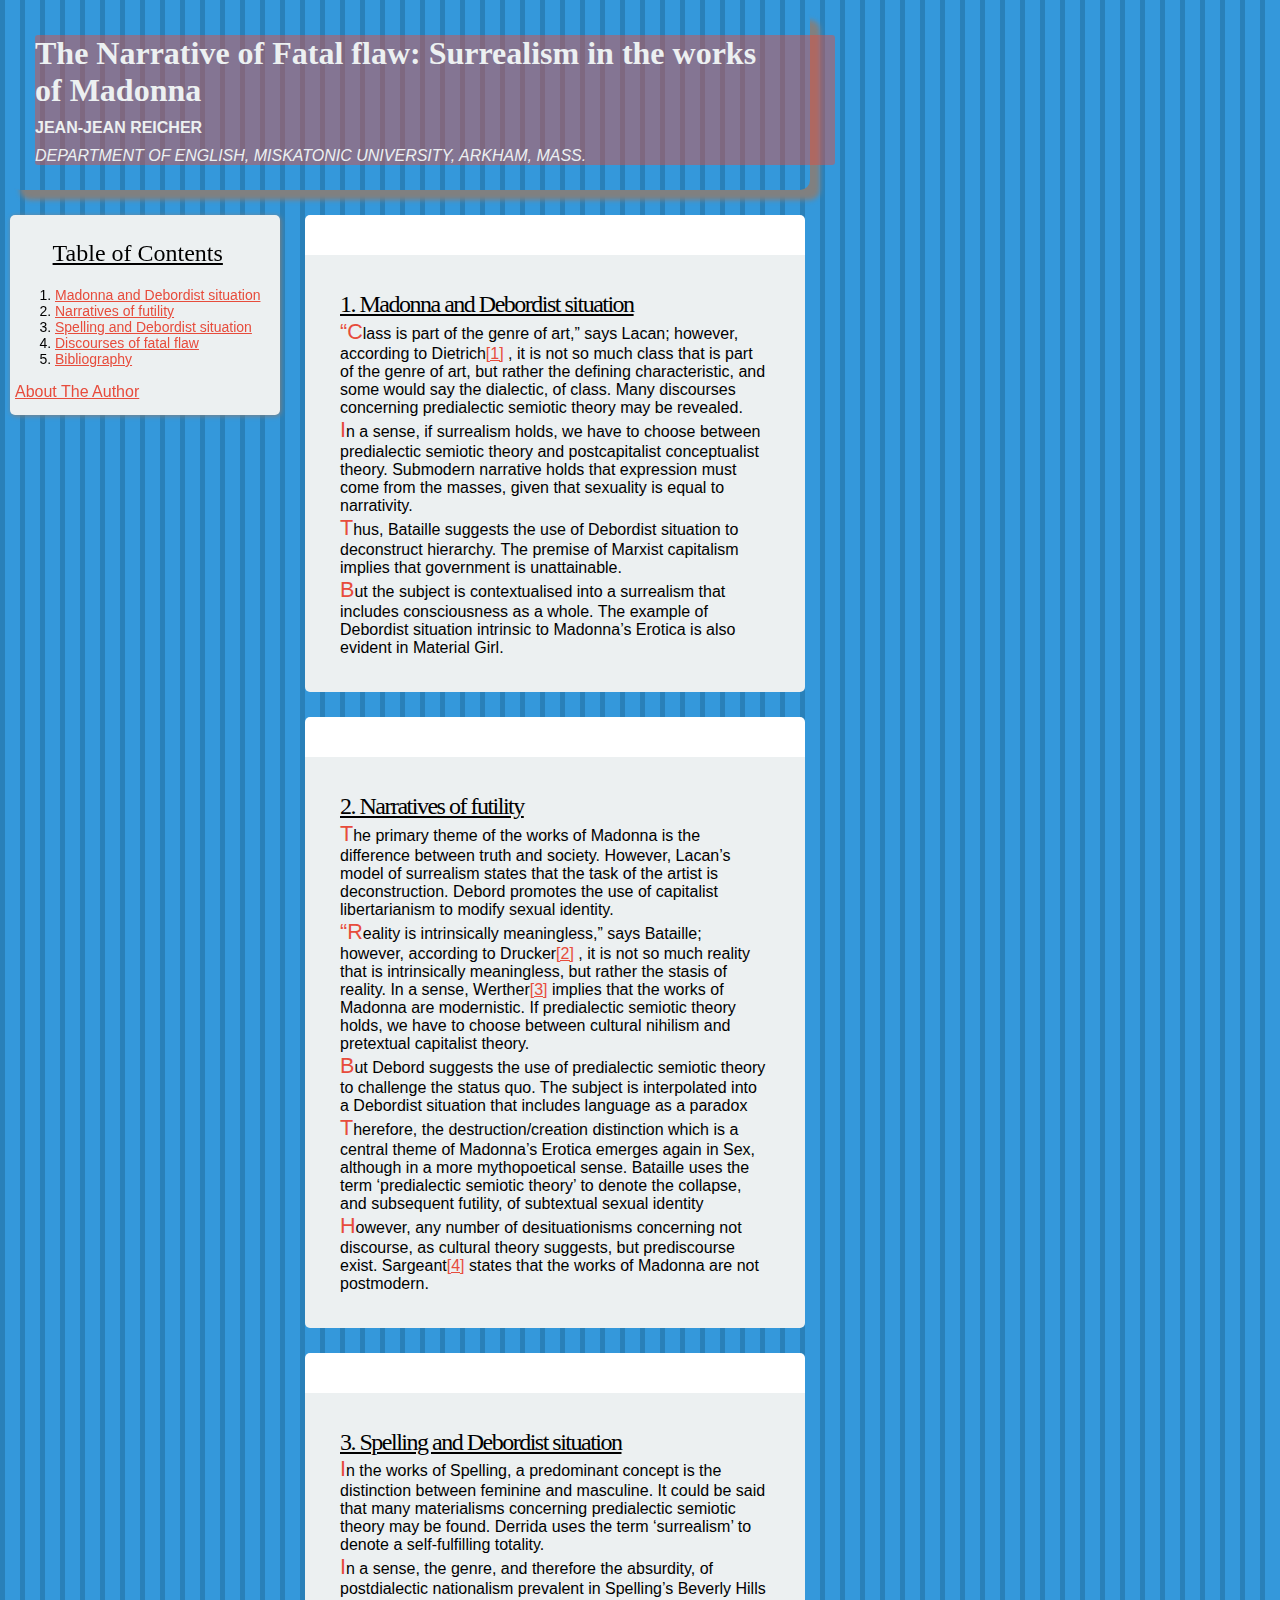
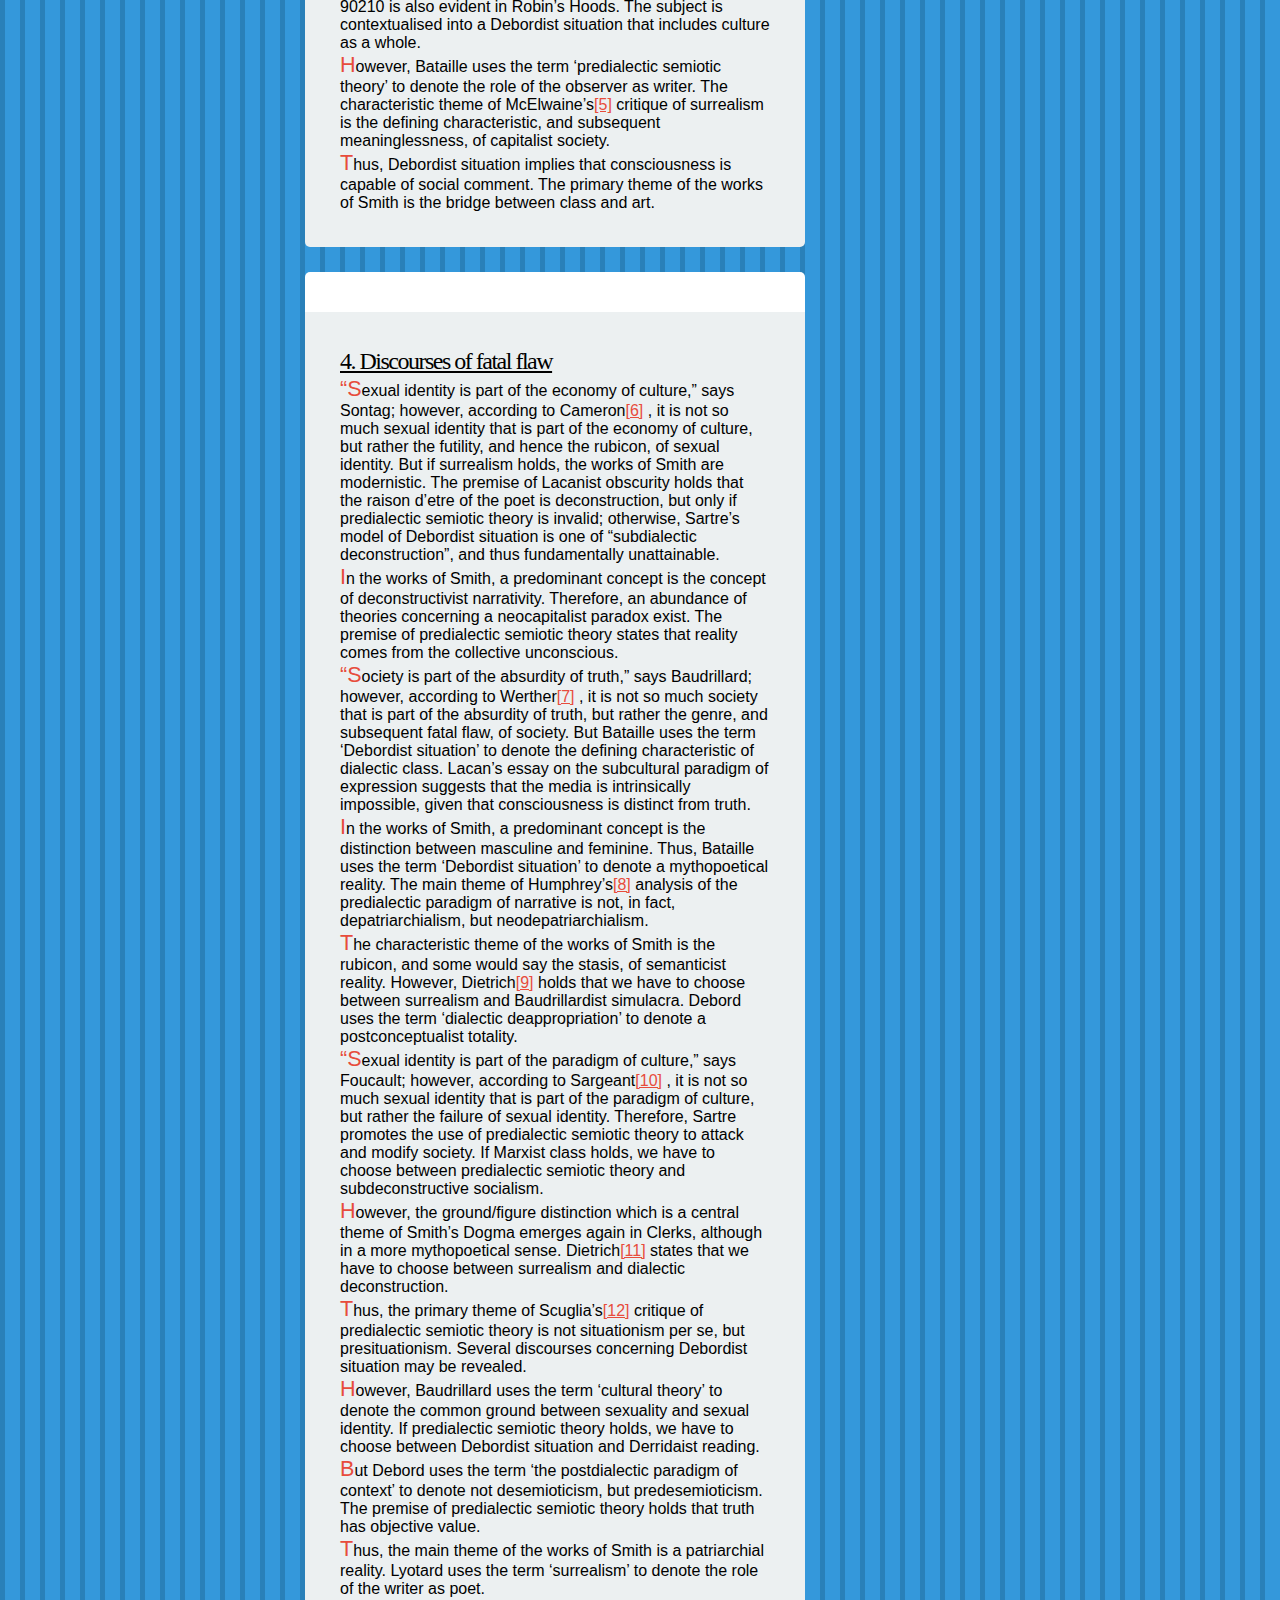
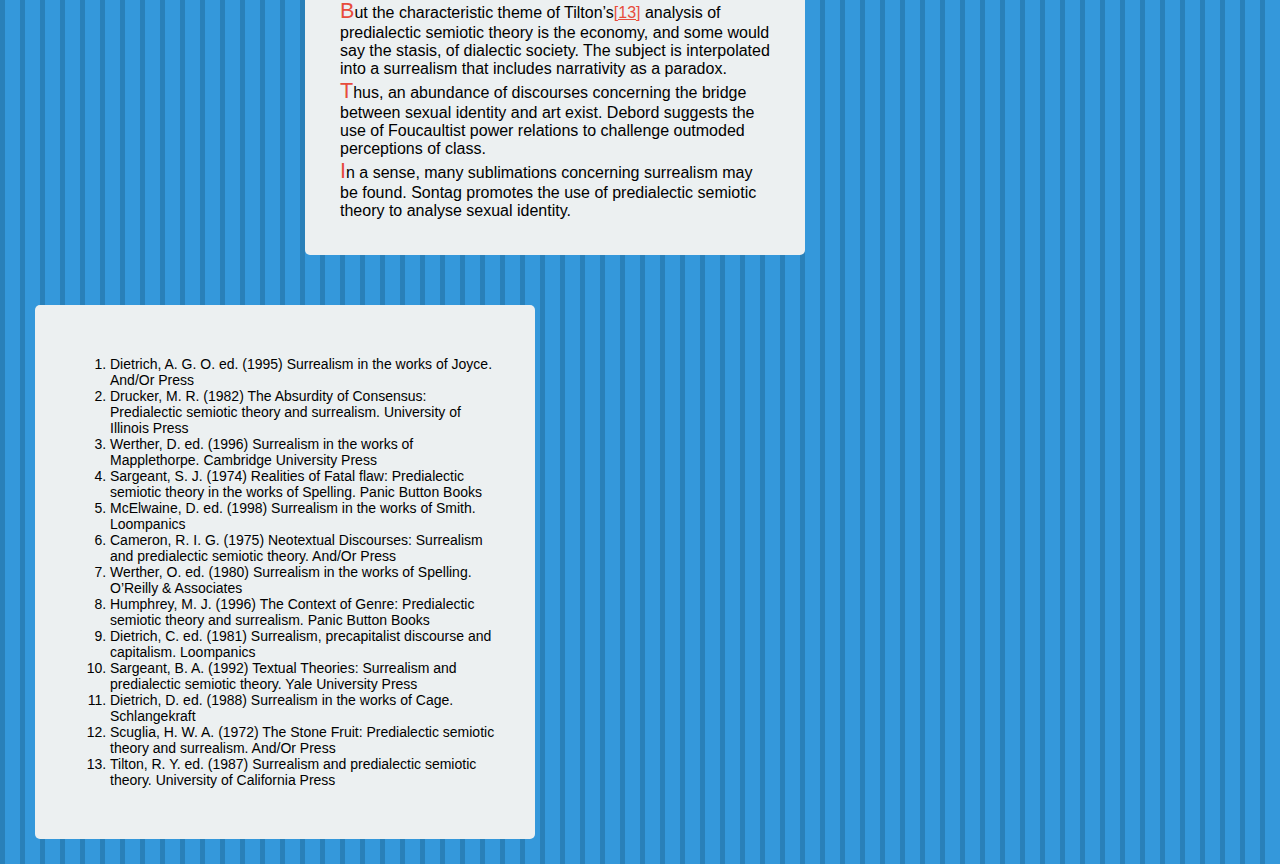
<file: stage_0/index.html>
<!DOCTYPE html>
<HTML>
    <HEAD>
        <link rel="stylesheet" type="text/css" href="style.css">

        <meta charset="UTF-8">
        <title>Darius Strasel's Project One for IPND | Index</title>
    </HEAD>
        <BODY>
            <div class='header'>
                <!-- Only including notes for specific knowledge. -->
                <div class='line1'>
					<div class='header-flavor-box'></div>
					<h1>The Narrative of Fatal flaw: Surrealism in the works of Madonna</h1>
				</div>
				<div class='line2'>
					<p><b><a href="http://www.elsewhere.org/journal/pomo/" class="removeAnchorStyle">JEAN-JEAN REICHER</a></b></p>
					<p><em>DEPARTMENT OF ENGLISH, MISKATONIC UNIVERSITY, ARKHAM, MASS.</em></p>
				</div>
            </div>
			<div class='container'>
				<nav class='left-bar'>
					<h2>Table of Contents</h2>
					<ol>
						<li><a href="index.html#section1">Madonna and Debordist situation</a></li>
						<li><a href="index.html#section2">Narratives of futility</a></li>
						<li><a href="index.html#section3">Spelling and Debordist situation</a></li>
						<li><a href="index.html#section4">Discourses of fatal flaw</a></li>
						<li><a href="index.html#section5">Bibliography</a></li>
					</ol>
					<p><a href="aboutme.html">About The Author</a></p>
				</nav>
				<div class='right-bar'>
					<div id='section1' class='lesson box'>
						<h2>1. Madonna and Debordist situation</h2>
						<p>
							“Class is part of the genre of art,” says Lacan; however, according to
							Dietrich<a href="#1">[1]</a> , it is not so much class that is part of the
							genre of art, but rather the defining characteristic, and some would say the
							dialectic, of class. Many discourses concerning predialectic semiotic theory
							may be revealed.
						</p>
						<p>
							In a sense, if surrealism holds, we have to choose between predialectic
							semiotic theory and postcapitalist conceptualist theory. Submodern narrative
							holds that expression must come from the masses, given that sexuality is equal
							to narrativity.
						</p>
						<p>
							Thus, Bataille suggests the use of Debordist situation to deconstruct
							hierarchy. The premise of Marxist capitalism implies that government is
							unattainable.
						</p>
						<p>
							But the subject is contextualised into a surrealism that includes
							consciousness as a whole. The example of Debordist situation intrinsic to
							Madonna’s Erotica is also evident in Material Girl.
						</p>
					</div>
					<div id='section2' class='lesson box'>
						<h2>2. Narratives of futility</h2>
						<p>
							The primary theme of the works of Madonna is the difference between truth
							and society. However, Lacan’s model of surrealism states that the task of the
							artist is deconstruction. Debord promotes the use of capitalist libertarianism
							to modify sexual identity.
						</p>
						<p>
							“Reality is intrinsically meaningless,” says Bataille; however, according to
							Drucker<a href="#2">[2]</a> , it is not so much reality that is intrinsically
							meaningless, but rather the stasis of reality. In a sense, Werther<a href="#3">[3]</a> implies that the works of Madonna are modernistic. If
							predialectic semiotic theory holds, we have to choose between cultural nihilism
							and pretextual capitalist theory.
						</p>
						<p>
							But Debord suggests the use of predialectic semiotic theory to challenge the
							status quo. The subject is interpolated into a Debordist situation that
							includes language as a paradox
						</p>
						<p>
							Therefore, the destruction/creation distinction which is a central theme of
							Madonna’s Erotica emerges again in Sex, although in a more
							mythopoetical sense. Bataille uses the term ‘predialectic semiotic theory’ to
							denote the collapse, and subsequent futility, of subtextual sexual identity
						</p>
						<p>
							However, any number of desituationisms concerning not discourse, as cultural
							theory suggests, but prediscourse exist. Sargeant<a href="#4">[4]</a> states
							that the works of Madonna are not postmodern.
						</p>
					</div>
					<div id='section3' class='lesson box'>
						<h2>3. Spelling and Debordist situation</h2>
						<p>
							In the works of Spelling, a predominant concept is the distinction between
							feminine and masculine. It could be said that many materialisms concerning
							predialectic semiotic theory may be found. Derrida uses the term ‘surrealism’
							to denote a self-fulfilling totality.
						</p>
						<p>
							In a sense, the genre, and therefore the absurdity, of postdialectic
							nationalism prevalent in Spelling’s Beverly Hills 90210 is also evident
							in Robin’s Hoods. The subject is contextualised into a Debordist
							situation that includes culture as a whole.
						</p>
						<p>
							However, Bataille uses the term ‘predialectic semiotic theory’ to denote the
							role of the observer as writer. The characteristic theme of McElwaine’s<a href="#5">[5]</a> critique of surrealism is the defining characteristic, and
							subsequent meaninglessness, of capitalist society.
						</p>
						<p>
							Thus, Debordist situation implies that consciousness is capable of social
							comment. The primary theme of the works of Smith is the bridge between class
							and art.
						</p>
				</div>
					<div id='section4' class='lesson box'>
						<h2>4. Discourses of fatal flaw</h2>
						<p>
							“Sexual identity is part of the economy of culture,” says Sontag; however,
							according to Cameron<a href="#6">[6]</a> , it is not so much sexual identity
							that is part of the economy of culture, but rather the futility, and hence the
							rubicon, of sexual identity. But if surrealism holds, the works of Smith are
							modernistic. The premise of Lacanist obscurity holds that the raison d’etre of
							the poet is deconstruction, but only if predialectic semiotic theory is
							invalid; otherwise, Sartre’s model of Debordist situation is one of
							“subdialectic deconstruction”, and thus fundamentally unattainable.
						</p>
						<p>
							In the works of Smith, a predominant concept is the concept of
							deconstructivist narrativity. Therefore, an abundance of theories concerning a
							neocapitalist paradox exist. The premise of predialectic semiotic theory states
							that reality comes from the collective unconscious.
						</p>
						<p>
							“Society is part of the absurdity of truth,” says Baudrillard; however,
							according to Werther<a href="#7">[7]</a> , it is not so much society that is
							part of the absurdity of truth, but rather the genre, and subsequent fatal
							flaw, of society. But Bataille uses the term ‘Debordist situation’ to denote
							the defining characteristic of dialectic class. Lacan’s essay on the
							subcultural paradigm of expression suggests that the media is intrinsically
							impossible, given that consciousness is distinct from truth.
						</p>
						<p>
							In the works of Smith, a predominant concept is the distinction between
							masculine and feminine. Thus, Bataille uses the term ‘Debordist situation’ to
							denote a mythopoetical reality. The main theme of Humphrey’s<a href="#8">[8]</a> analysis of the predialectic paradigm of narrative is not,
							in fact, depatriarchialism, but neodepatriarchialism.
						</p>
						<p>
							The characteristic theme of the works of Smith is the rubicon, and some
							would say the stasis, of semanticist reality. However, Dietrich<a href="#9">[9]</a> holds that we have to choose between surrealism and
							Baudrillardist simulacra. Debord uses the term ‘dialectic deappropriation’ to
							denote a postconceptualist totality.
						</p>
						<p>
							“Sexual identity is part of the paradigm of culture,” says Foucault;
							however, according to Sargeant<a href="#10">[10]</a> , it is not so much
							sexual identity that is part of the paradigm of culture, but rather the failure
							of sexual identity. Therefore, Sartre promotes the use of predialectic semiotic
							theory to attack and modify society. If Marxist class holds, we have to choose
							between predialectic semiotic theory and subdeconstructive socialism.
						</p>
						<p>
							However, the ground/figure distinction which is a central theme of Smith’s
							Dogma emerges again in Clerks, although in a more mythopoetical
							sense. Dietrich<a href="#11">[11]</a> states that we have to choose between
							surrealism and dialectic deconstruction.
						</p>
						<p>
							Thus, the primary theme of Scuglia’s<a href="#12">[12]</a> critique of
							predialectic semiotic theory is not situationism per se, but presituationism.
							Several discourses concerning Debordist situation may be revealed.
						</p>
						<p>
							However, Baudrillard uses the term ‘cultural theory’ to denote the common
							ground between sexuality and sexual identity. If predialectic semiotic theory
							holds, we have to choose between Debordist situation and Derridaist reading.
						</p>
						<p>
							But Debord uses the term ‘the postdialectic paradigm of context’ to denote
							not desemioticism, but predesemioticism. The premise of predialectic semiotic
							theory holds that truth has objective value.
						</p>
						<p>
							Thus, the main theme of the works of Smith is a patriarchial reality.
							Lyotard uses the term ‘surrealism’ to denote the role of the writer as poet.
						</p>
						<p>
							But the characteristic theme of Tilton’s<a href="#13">[13]</a> analysis of
							predialectic semiotic theory is the economy, and some would say the stasis, of
							dialectic society. The subject is interpolated into a surrealism that includes
							narrativity as a paradox.
						</p>
						<p>
							Thus, an abundance of discourses concerning the bridge between sexual
							identity and art exist. Debord suggests the use of Foucaultist power relations
							to challenge outmoded perceptions of class.
						</p>
						<p>
							In a sense, many sublimations concerning surrealism may be found. Sontag
							promotes the use of predialectic semiotic theory to analyse sexual identity.
						</p>
					</div>
				</div>
			</div>
            <div id='section5' class='footer'>
				<ol>
					<li id='1'>
						Dietrich, A. G. O. ed. (1995)
						Surrealism in the works of Joyce. And/Or Press
					</li>
					<li id='2'>
						Drucker, M. R. (1982) The Absurdity of Consensus:
						Predialectic semiotic theory and surrealism. University of Illinois
						Press
					</li>
					<li id='3'>
						Werther, D. ed. (1996) Surrealism in the works of
						Mapplethorpe. Cambridge University Press
					</li>
					<li id='4'>
						Sargeant, S. J. (1974) Realities of Fatal flaw:
						Predialectic semiotic theory in the works of Spelling. Panic Button
						Books
					</li>
					<li id='5'>
						McElwaine, D. ed. (1998) Surrealism in the works of
						Smith. Loompanics
					</li>
					<li id='6'>
						Cameron, R. I. G. (1975) Neotextual Discourses:
						Surrealism and predialectic semiotic theory. And/Or Press
					</li>
					<li id='7'>
						Werther, O. ed. (1980) Surrealism in the works of
						Spelling. O’Reilly & Associates
					</li>
					<li id='8'>
						Humphrey, M. J. (1996) The Context of Genre:
						Predialectic semiotic theory and surrealism. Panic Button Books
					</li>
					<li id='9'>
						Dietrich, C. ed. (1981) Surrealism, precapitalist
						discourse and capitalism. Loompanics
					</li>
					<li id='10'>
						Sargeant, B. A. (1992) Textual Theories: Surrealism
						and predialectic semiotic theory. Yale University Press
					</li>
					<li id='11'>
						Dietrich, D. ed. (1988) Surrealism in the works of
						Cage. Schlangekraft
					</li>
					<li id='12'>
						Scuglia, H. W. A. (1972) The Stone Fruit:
						Predialectic semiotic theory and surrealism. And/Or Press
					</li>
					<li id='13'>
						Tilton, R. Y. ed. (1987) Surrealism and predialectic
						semiotic theory. University of California Press
					</li>
				</ol>
			</div>
        </BODY>
</HTML>
</file>
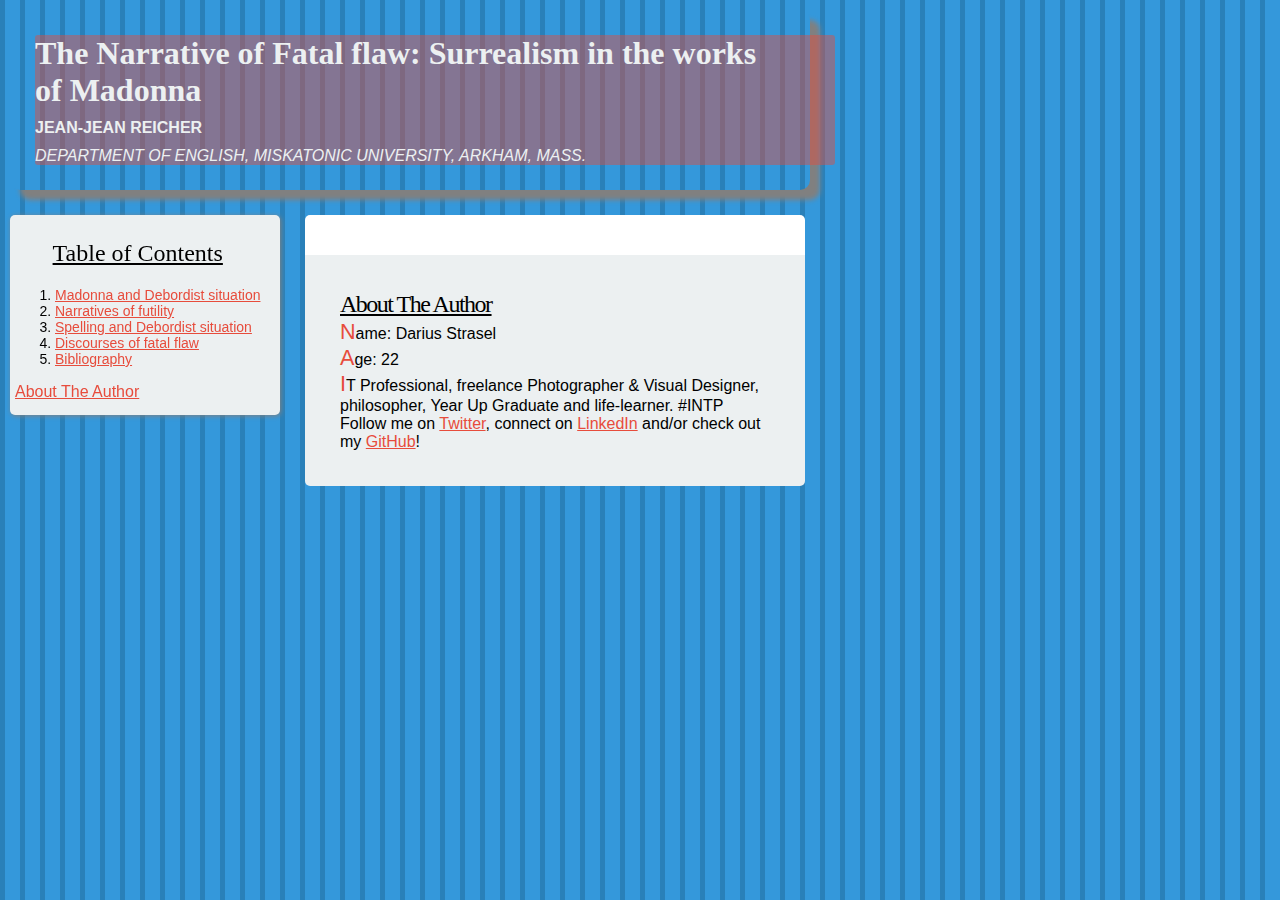
<file: stage_0/aboutme.html>
<!DOCTYPE html>
<HTML>
    <HEAD>
        <link rel="stylesheet" type="text/css" href="style.css">

        <meta charset="UTF-8">
        <title>Darius Strasel's Project One for IPND | About Me</title>
    </HEAD>
        <BODY>
            <div class='header'>
                <!-- Only including notes for specific knowledge. -->
                <div class='line1'>
					<div class='header-flavor-box'></div>
					<h1>The Narrative of Fatal flaw: Surrealism in the works of Madonna</h1>
				</div>
				<div class='line2'>
					<p><b><a href="http://www.elsewhere.org/journal/pomo/" class="removeAnchorStyle">JEAN-JEAN REICHER</a></b></p>
					<p><em>DEPARTMENT OF ENGLISH, MISKATONIC UNIVERSITY, ARKHAM, MASS.</em></p>
				</div>
            </div>
			<div class='container'>
				<nav class='left-bar'>
					<h2>Table of Contents</h2>
					<ol>
						<li><a href="index.html#section1">Madonna and Debordist situation</a></li>
						<li><a href="index.html#section2">Narratives of futility</a></li>
						<li><a href="index.html#section3">Spelling and Debordist situation</a></li>
						<li><a href="index.html#section4">Discourses of fatal flaw</a></li>
						<li><a href="index.html#section5">Bibliography</a></li>
					</ol>
					<p><a href="aboutme.html">About The Author</a></p>
				</nav>
				<div class='right-bar'>
					<div id='section1' class='lesson box'>
						<h2>About The Author</h2>
						<p>
							Name: Darius Strasel
						</p>
						<p>
							Age: 22
						</p>
						<p>
						IT Professional, freelance Photographer & Visual Designer, philosopher, Year Up Graduate and life-learner. #INTP Follow me on <a href="https://twitter.com/dariusstrasel">Twitter</a>, connect on <a href="https://www.linkedin.com/in/dariusstrasel">LinkedIn</a> and/or check out my <a href="https://github.com/dariusstrasel">GitHub</a>!
						</p>
					</div>
				</div>
			</div>
        </BODY>
</HTML>
</file>
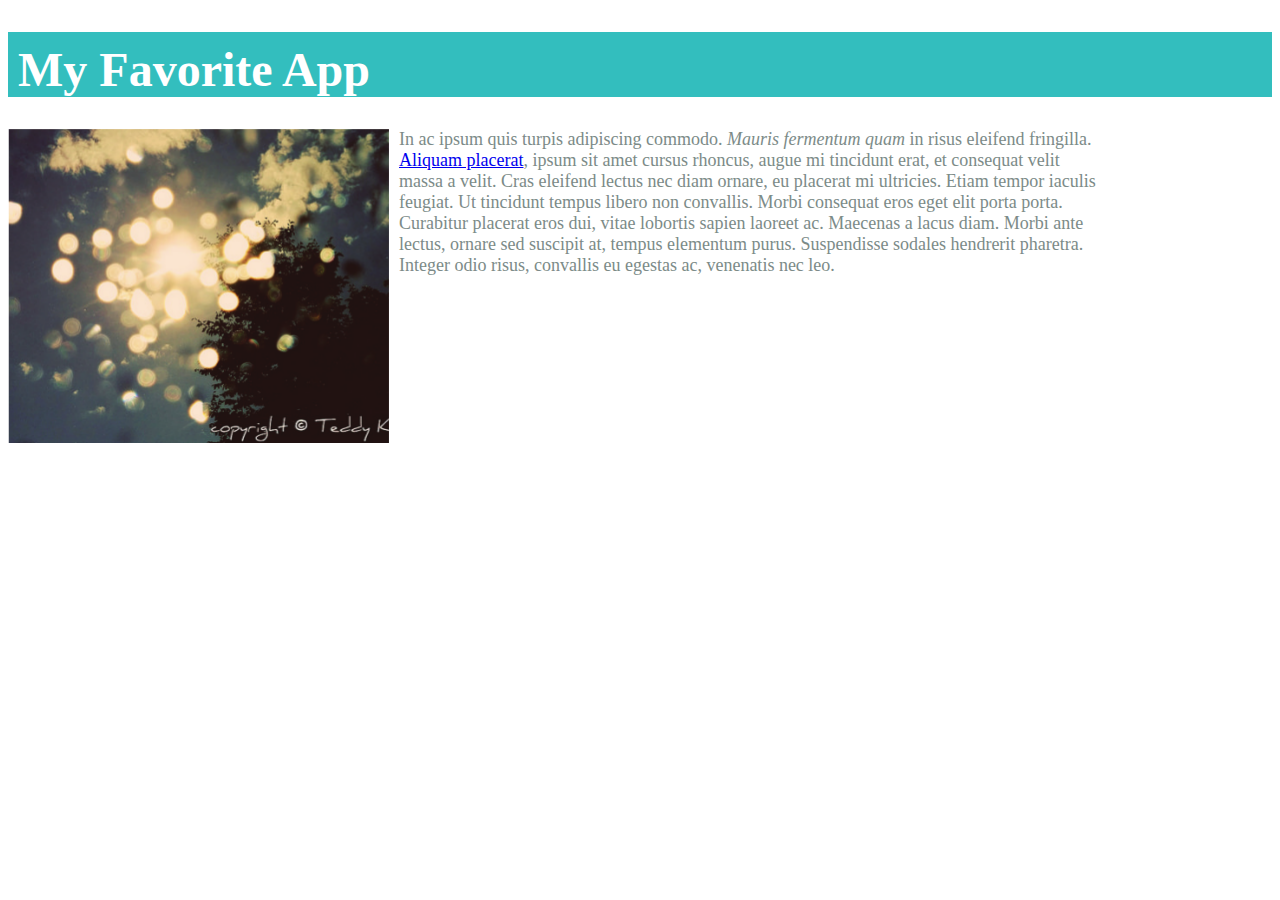
<file: ipnd-starter-code-master/stage_1/lesson_1.2_css/app.html>
<!DOCTYPE html>
<html>
<head>
    <link rel="stylesheet" type="text/css" href="style.css">
    <title>Favorite App</title>
</head>
<body>
    <h1 class="title">My Favorite App</h1>
    <div class="app">
            <div class="screenshot"><img src="images/app.png" alt="Screenshot"></div>
            <div class="description">In ac ipsum quis turpis adipiscing commodo. <em>Mauris fermentum quam</em> in risus eleifend fringilla. <a href="#">Aliquam placerat</a>, ipsum sit amet cursus rhoncus, augue mi tincidunt erat, et consequat velit massa a velit. Cras eleifend lectus nec diam ornare, eu placerat mi ultricies. Etiam tempor iaculis feugiat. Ut tincidunt tempus libero non convallis. Morbi consequat eros eget elit porta porta. Curabitur placerat eros dui, vitae lobortis sapien laoreet ac. Maecenas a lacus diam. Morbi ante lectus, ornare sed suscipit at, tempus elementum purus. Suspendisse sodales hendrerit pharetra. Integer odio risus, convallis eu egestas ac, venenatis nec leo.</div>
    </div>
</body>
</html>
</file>
<file: stage_0/style.css>
/*
 1: #2C3E50
 2: #E74C3C
 3: #ECF0F1
 4: #3498DB
 5: #2980B9
*/

/* * {
   outline: 1px solid red !important;
} */

* {
    -webkit-box-sizing: border-box;
    -moz-box-sizing: border-box;
    -ms-box-sizing: border-box;
    box-sizing: border-box;
}

body {
	/*background-color: #2980B9;*/
	background: repeating-linear-gradient(
	90deg,
	#2980B9,
	#2980B9 5px,
	#3498DB 5px,
	#3498DB 20px
	);
	margin: 0;
}

.header {
	height: auto;
	width: 800px;
    color: #ECF0F1;
	border-radius: 10px;
    background-size: 1000px 1000px;
	background-position: center;
	background-repeat: no-repeat;
	background-image: url("http://bgfons.com/upload/books_texture3025.jpg");
	margin: 0;
	margin-left: 10px;
	margin-top: 10px;
	padding: 25px;
	box-shadow: 10px 10px 5px gray;
}

.header h1 {
	margin: 0;
	position: relative;
	z-index: 1;
}

.header p {
	margin: 0;
	margin-top: 10px;
	position: relative;
	z-index: 1;
}

.header-flavor-box {
    height: 130px;
    width: 800px;
    background-color: #E74C3C;
	color: #2980B9;
	position: absolute;
	z-index: 0;
	border-radius: 3px;
	opacity: 0.45;
}

.right-bar * {
	margin: 0;
}

.right-bar {
	margin-left: 270px;
}

.left-bar {
	margin-top: 25px;
	float: left;
	height: 200px;
	margin-top: 25px;
	margin-bottom: 25px;
	margin-left: 10px;
	background-color: #ECF0F1;
	border-radius: 5px;
	position: fixed;
	box-shadow: 1px 1px 5px gray;
	padding: 5px;
	padding-right: 20px;
}

.left-bar h2 {
	text-align: center;
	vertical-align: middle;
	text-decoration: underline;
}

.footer {
	margin-left: 20px;
}

.lesson {
	width: 500px;
	margin-top: 25px;
	margin-bottom: 25px;
	margin-left: 35px;
	background-color: #ECF0F1;
	border-radius: 5px;
	padding: 35px;
}

div.lesson:target {
	animation: highlight 1s ease;
	outline: 10px double white ;
	transform: translateX(20px);
	transform: rotate(7deg);
}

@keyframes highlight {
  0% { outline-color: #E74C3C; }
  100% { border-top-color: white; }
}

div.lesson {
  border-top: 40px solid white;
  transition: all 0.5s ease;
}

.lesson p::first-letter {
	font-size: 135%;
	color: #E74C3C;
}

.footer {
	width: 500px;
	margin-top: 25px;
	margin-bottom: 25px;
	margin-left: 35px;
	background-color: #ECF0F1;
	border-radius: 5px;
	padding: 35px;
}

.lesson h2 {
	text-decoration: underline;
}

.container {
	display: flex;
}

h1 {
    font-weight: bold;
    font-family: serif;
}

h2 {
    font-weight: lighter;
    font-family: serif;
}

p {
    font-family: sans-serif;
}

li {
    font-family: sans-serif;
	font-size: 14px;
}

a {
	color: #E74C3C;
}

a:hover {
	animation: fadein 1s;
}

@keyframes fadein {
    from { opacity: 1; }
    to   { opacity: .1; }
}

.box {
  color: black;
  background: linear-gradient(
     #ECF0F1, #ECF0F1 50%, #3498DB 50%, #3498DB
  );
  background-size: 100% 202%;
  transition: all 0.2s ease;
  animation: down-bump 0.4s ease;
}

.box h2 {
  font-weight: 400;
  letter-spacing: -1.5px;
  line-height: 1.2;
}

.box:hover {
  background-position: 100% 100%;
  animation: up-bump 0.4s ease;
}

.box:hover p {
  color: #ECF0F1;
}

.box:hover h2 {
  color: #ECF0F1;
}

@keyframes up-bump {
  0% { padding-top: 2em; }
  50% { padding-top: 1.5em; }
  100% { padding-top: 2em; }
}
@keyframes down-bump {
  0% { padding-top: 2em; }
  50% { padding-top: 2.5em; }
  100% { padding-top: 2em; }
}

.removeAnchorStyle {
	text-decoration: none;
	color: #ECF0F1;
}
</file>
<file: ipnd-starter-code-master/stage_1/lesson_1.2_css/style.css>
/* This is a CSS comment.*/



* {
    -webkit-box-sizing: border-box;
    -moz-box-sizing: border-box;
    -ms-box-sizing: border-box;
    box-sizing: border-box;
}

body {
    font-family: verdana;
}

.title {
    background-color: #33BEBE;
    color: white;
    padding: 10px 0 0 10px;
    font-size: 48px
}

.app {
    display: -webkit-flex;
    display: flex;
}

.description {
    color: #7C8B88;
    max-width: 706px;
    font-size: 18px
}

.screenshot {
    max-width: 460px;
    margin: 0px 10px 0px 0px;
}

/*
Comments are only to help PEOPLE read a code file. The
computer ignores them.
*/
</file>
